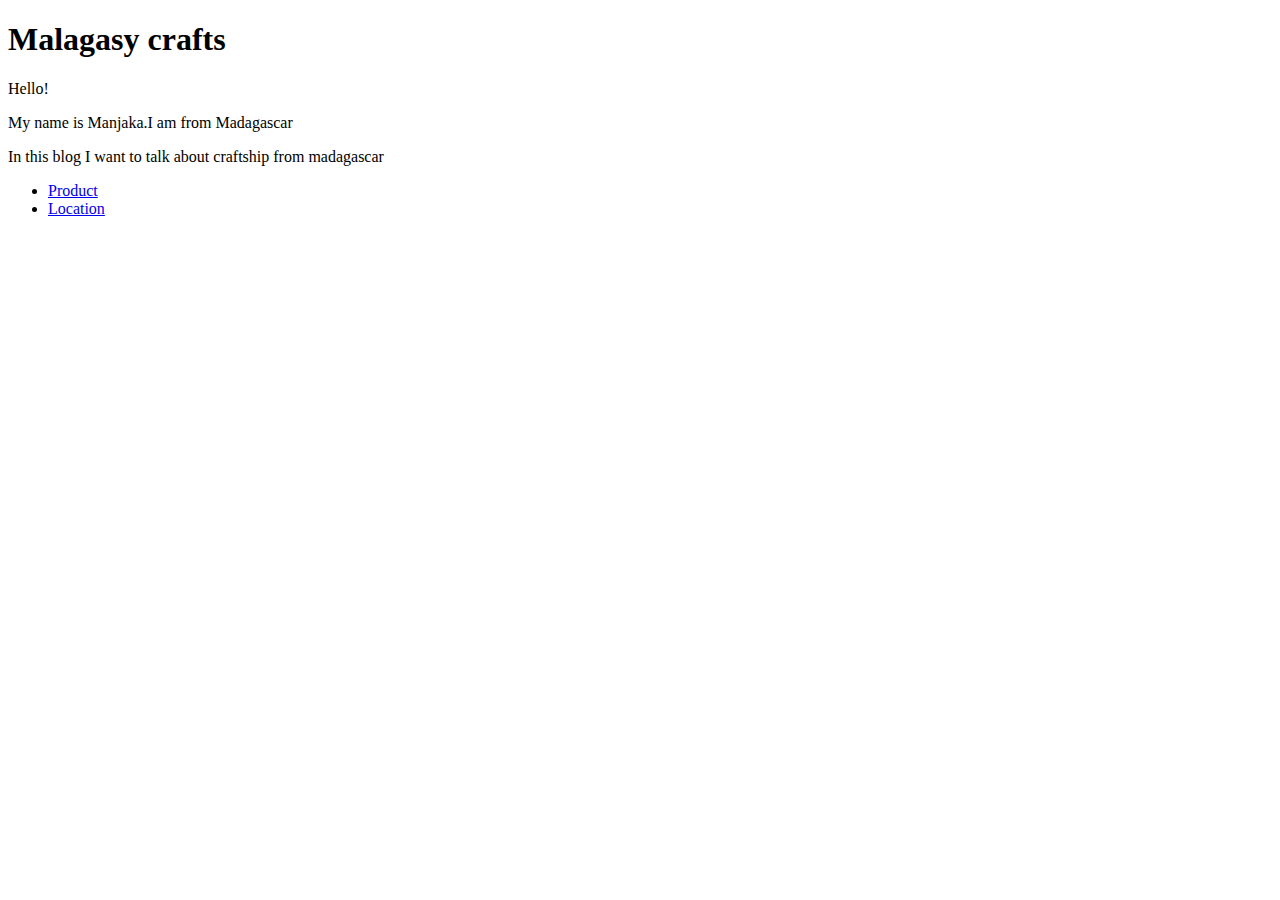
<file: new-year.html/index.html>
<!DOCTYPE html>
<html lang="en">
  <head>
    <meta charset="UTF-8">
    <meta name="viewport" content="width=device-width">
    <title>My first blog</title>
  </head>
  <body>
  <header>
      <h1>Malagasy crafts</h1>
  </header>
  <main>
    <article>
      <p>
        Hello!
      </p>
      <p> </p>
      <p>My name is Manjaka.I am from Madagascar</p>
      <p>In this blog I want to talk about craftship from madagascar</p>
      <ul>
        <li><a href="madagascar.html">Product</a></li>
        <li><a href="madagascar.html">Location</a></li>
      </ul>
    </article>
  </main>
    <nav>
         <p><a href="madagascar.html">
    </nav>
  </body>
</html>
</file>
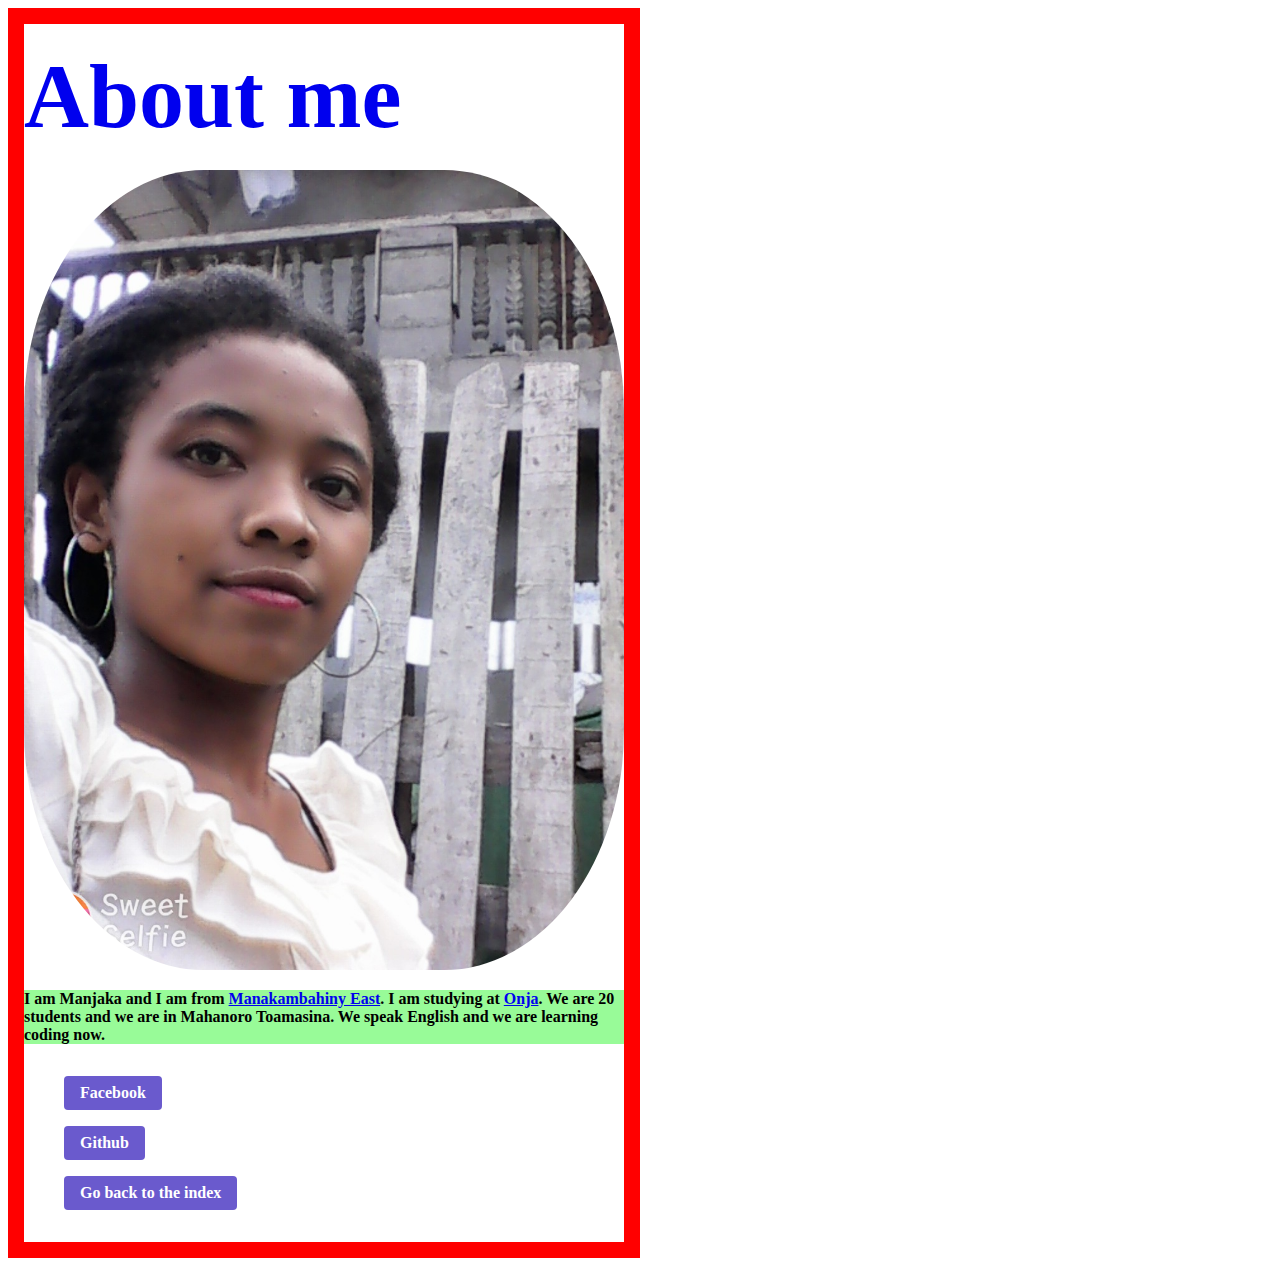
<file: about-me.html>
<!DOCTYPE html>
<html lang="en">

<head>
  <meta charset="UTF-8">
  <meta name="viewport" content="width=device-width">
  <title>About me</title>
  <link rel="sheetstyle" href="blog.css">
  <link href="stylesheet-3.css" rel="stylesheet">
</head>

<body>
      <header>
          <h1><a href="about-me.html">About me</a></h1>
      </header>
      <main>
        <img src="rhm.jpg" width="600" height="50%" alt="mjk">
            <p>I am Manjaka and I am from <a href="https://en.wikipedia.org/wiki/Manakambahiny_Est">Manakambahiny East</a>. I am studying at <a href="https://mobile.facebook.com/OnjaAfrica/?__tn__=C-R&_rdc=1&_rdr">Onja</a>.  
               We are 20 students and we are in Mahanoro Toamasina. We speak English and we are learning coding now.
            </p>
      </main>
      <footer>
      <nav>
        <ul>
            <li><a href="https://web.facebook.com/manjaka.delancy">Facebook</a></li>
            <li><a href="https://github.com/moro-patana/blog">Github</a></li>
            <li><a href="index.html">Go back to the index</a></li>
        </ul>
      </nav>
      </footer>
</body>

</html>
</file>
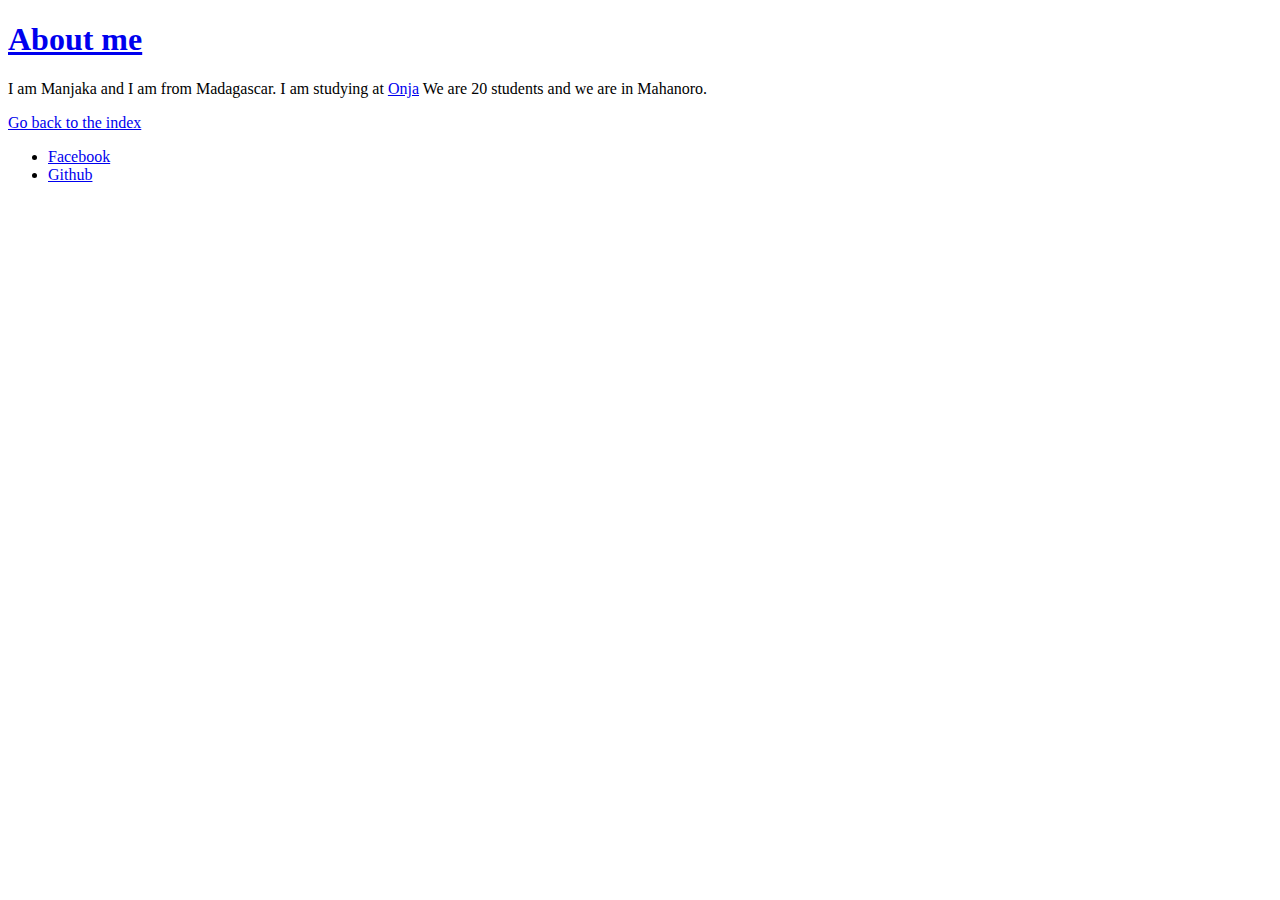
<file: about.html>
<!DOCTYPE html>
<html lang="en">

<head>
  <meta charset="UTF-8">
  <meta name="viewport" content="width=device-width">
  <title>About me</title>
  <link rel="sheetstyle" href="blog.css">
</head>

<body>
      <header>
          <h1><a href="about.html">About me</a></h1>
      </header>
      <main>
            <p>I am Manjaka and I am from Madagascar. I am studying at <a href="https://mobile.facebook.com/OnjaAfrica/?__tn__=C-R&_rdc=1&_rdr">Onja</a> 
               We are 20 students and we are in Mahanoro.
            </p>
      </main>
      <nav>
          <p><a href="index.html">Go back to the index</a></p>
      </nav>
      <footer>
        <ul>
            <li><a href="https://web.facebook.com/manjaka.delancy">Facebook</a></li>
            <li><a href="https://github.com/moro-patana/blog">Github</a></li>
        </ul>
      </nav>
      </footer>
</body>

</html>
</file>
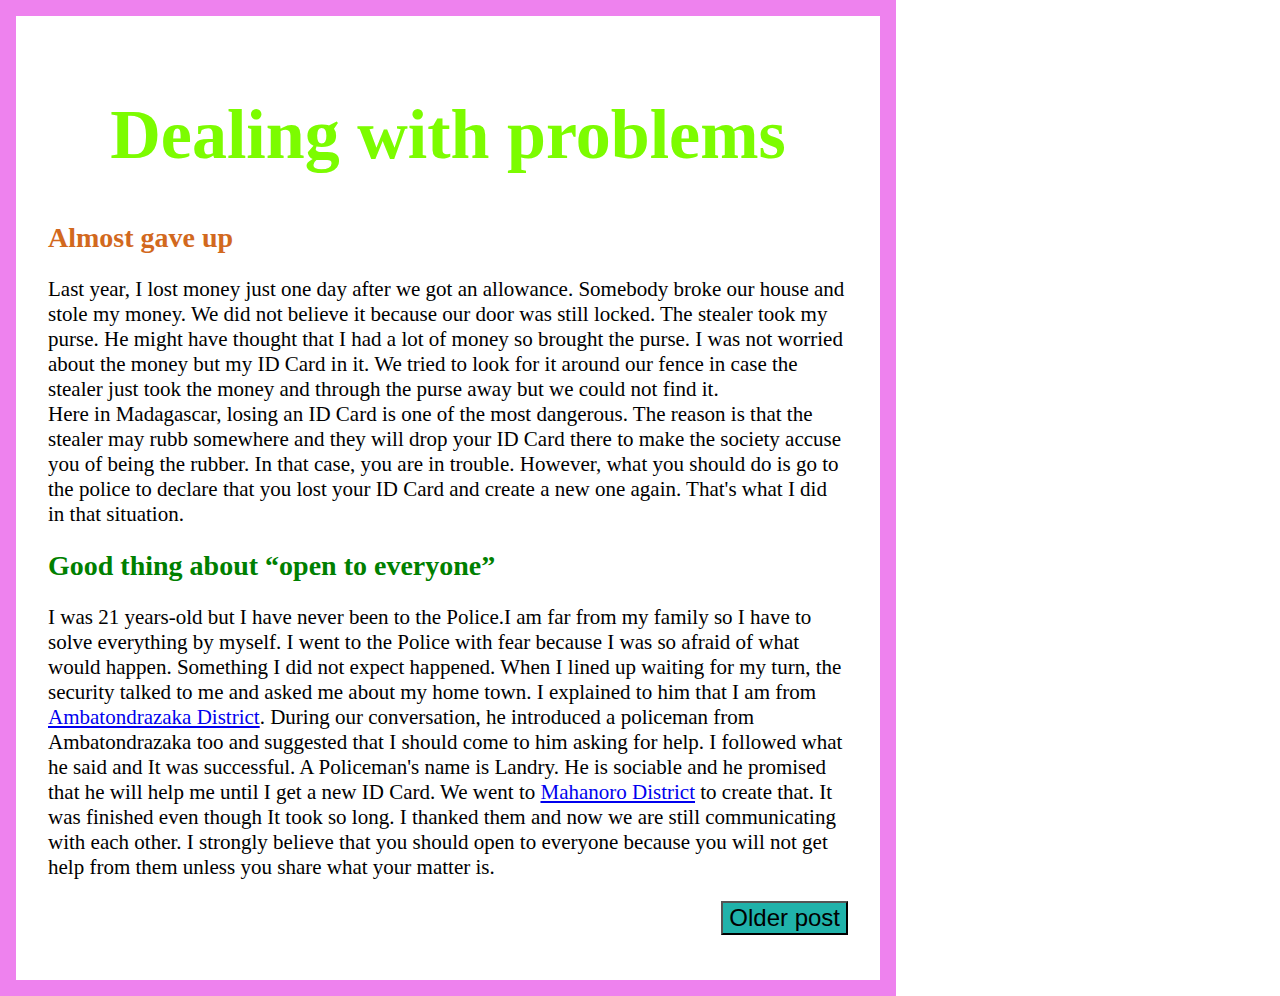
<file: difficulty.html>
<!DOCTYPE html>
<html lang="en">
<head>
    <meta charset="UTF-8">
    <title>Difficulty</title>
    <link href="stylesheet-8.css" rel="stylesheet">
</head>
<body>
    <header>
        <h1>
            Dealing with problems
        </h1>
    </header>
    <main>
        <section>
            <header>
                <h2>
                    Almost gave up
                </h2>
            </header>
            <div>
                <p>
                    Last year, I lost money just one day after we got an allowance. Somebody broke our house and stole my money. We did not believe it 
                    because our door was still locked. The stealer took my purse. He might have thought that I had a lot of money so brought the purse. 
                    I was not worried about the money but my ID Card in it. We tried to look for it around our fence in case the stealer just took the money 
                    and through the purse away but we could not find it.
                    <br>
                    Here in Madagascar, losing an ID Card is one of the most dangerous. The reason is that the stealer may rubb somewhere and they will drop your ID Card there 
                    to make the society accuse you of being the rubber. In that case, you are in trouble.
                    However, what you should do is go to the police to declare that you lost your ID Card and create a new one again. That's what I did in that situation.
                </p>
            </div>
        </section>
        <section>
        <header>
            <h2>
                Good thing about <q>open to everyone</q>
            </h2>
        </header>
        <div>
            <p>
                I was 21 years-old but I have never been to the Police.I am far from my family so I have to solve everything by myself. I went to the Police with fear 
                because I was so afraid of what would happen. Something I did not expect happened. When I lined up waiting for my turn, the security talked to me and 
                asked me about my home town. I explained to him that I am from <a href="https://en.wikipedia.org/wiki/Ambatondrazaka_District">
                Ambatondrazaka District</a>. During our conversation, he introduced a policeman from Ambatondrazaka too 
                and suggested that I should come to him asking for help. I followed what he said and It was successful. A Policeman's name is Landry. He is sociable and he promised 
                that he will help me until I get a new ID Card. We went to <a href="https://en.wikipedia.org/wiki/Mahanoro_(district)">Mahanoro District</a> to create that. It was finished even though It took so long. I thanked them and now we are 
                still communicating with each other. I strongly believe that you should open to everyone because you will not get help from them unless you share what your matter is.
            </p>
        </div>
        </section>
    </main>
    <footer>
        <nav class="post">
            <button>
                   <a href="post.html">Older post</a>
            </button>
        </nav>
    </footer>
</body>
</html>
</file>
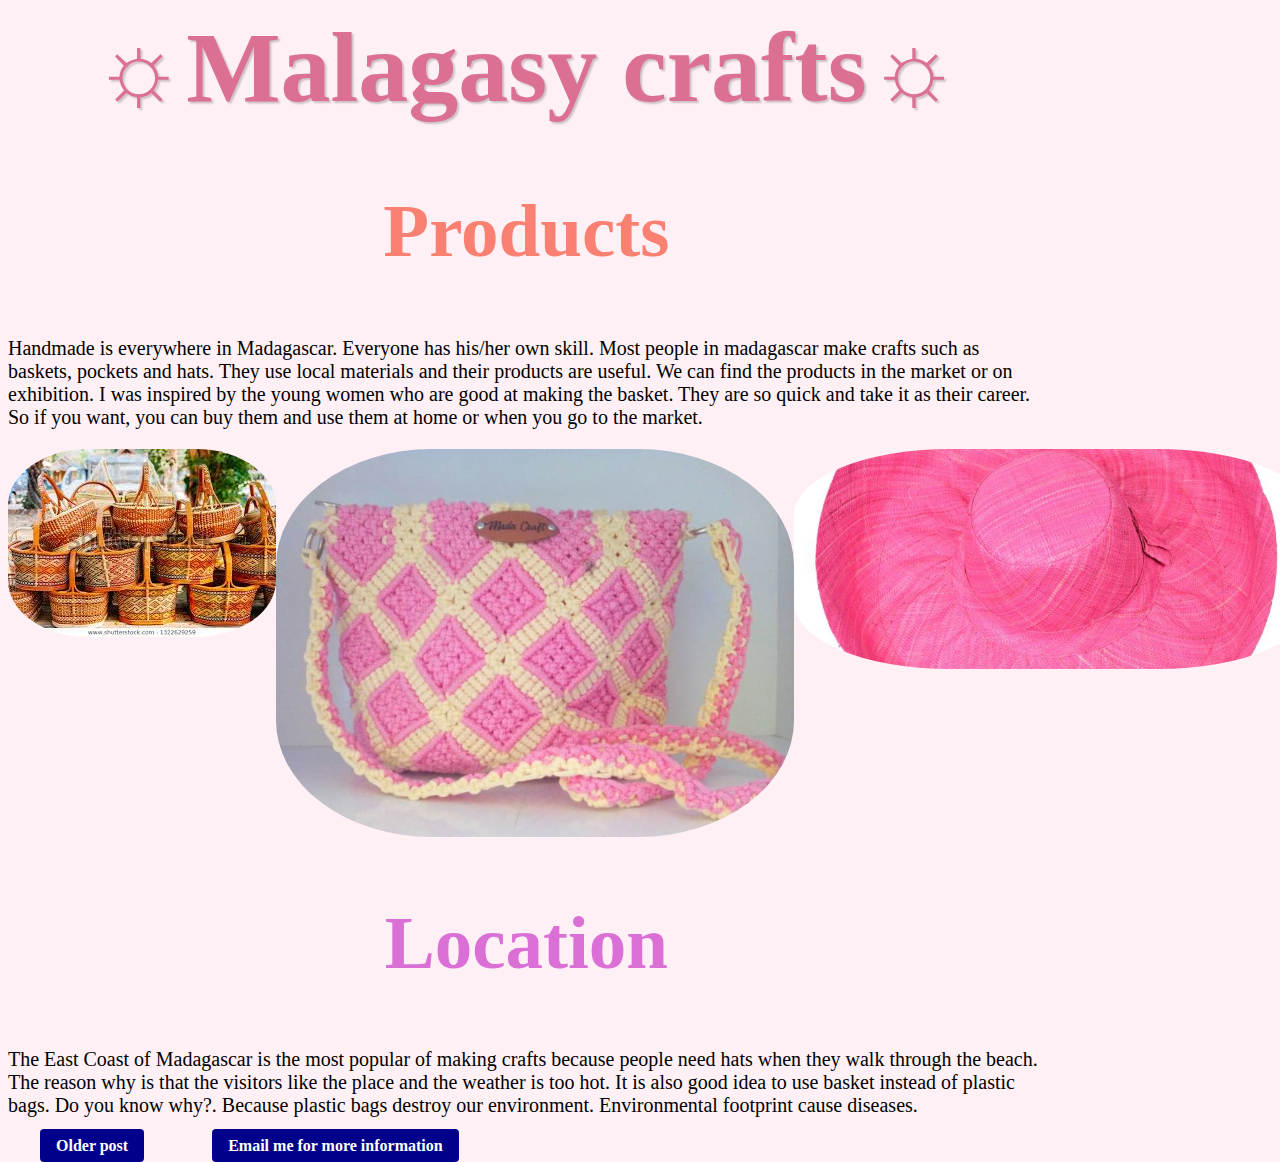
<file: madagascar.html>
<!DOCTYPE html>
<html lang="en">

<head>
  <meta charset="UTF-8">
  <meta name="viewport" content="width=device-width">
  <title>
    My first blog
  </title>
  <link href="style.css" rel="stylesheet">
</head>

<body>
      <header>
        <h1>Malagasy crafts</h1>
      </header>
    <main>
      <section id="product">
        <h2>Products</h2>
      </section>
        <p>
          Handmade is everywhere in Madagascar. Everyone has his/her own skill. Most people in madagascar make crafts such
          as baskets, pockets and hats.
          They use local materials and their products are useful.
          We can find the products in the market or on exhibition. I was inspired by the young women who are good at
          making the basket. They are so quick and take it as their career.
          So if you want, you can buy them and use them at home or when you go to the market.
        </p>
        <div class="container">
            <img src="basket.jpg" alt="basket">
            <img src="pocket.jpg" alt="pocket">
            <img src="sunhat.jpg" alt="sunhat">
        </div>
        <section id="location">
            <h2>Location</h2>
        </section>
        <p>
          The East Coast of Madagascar is the most popular of making crafts because people need hats when they walk
          through the beach.
          The reason why is that the visitors like the place and the weather is too hot. It is also good idea to use basket
          instead of plastic bags. Do you know why?. Because plastic bags destroy our environment.
          Environmental footprint cause diseases.
        </p>
      </main>
    
<footer>
    <nav>
      <a href="post.html">Older post</a>
      <a href="mailto:randrianirinaholisoa@gmail.com">
        Email me for more information</a>
      </nav>
</footer>
</body>

</html>
</file>
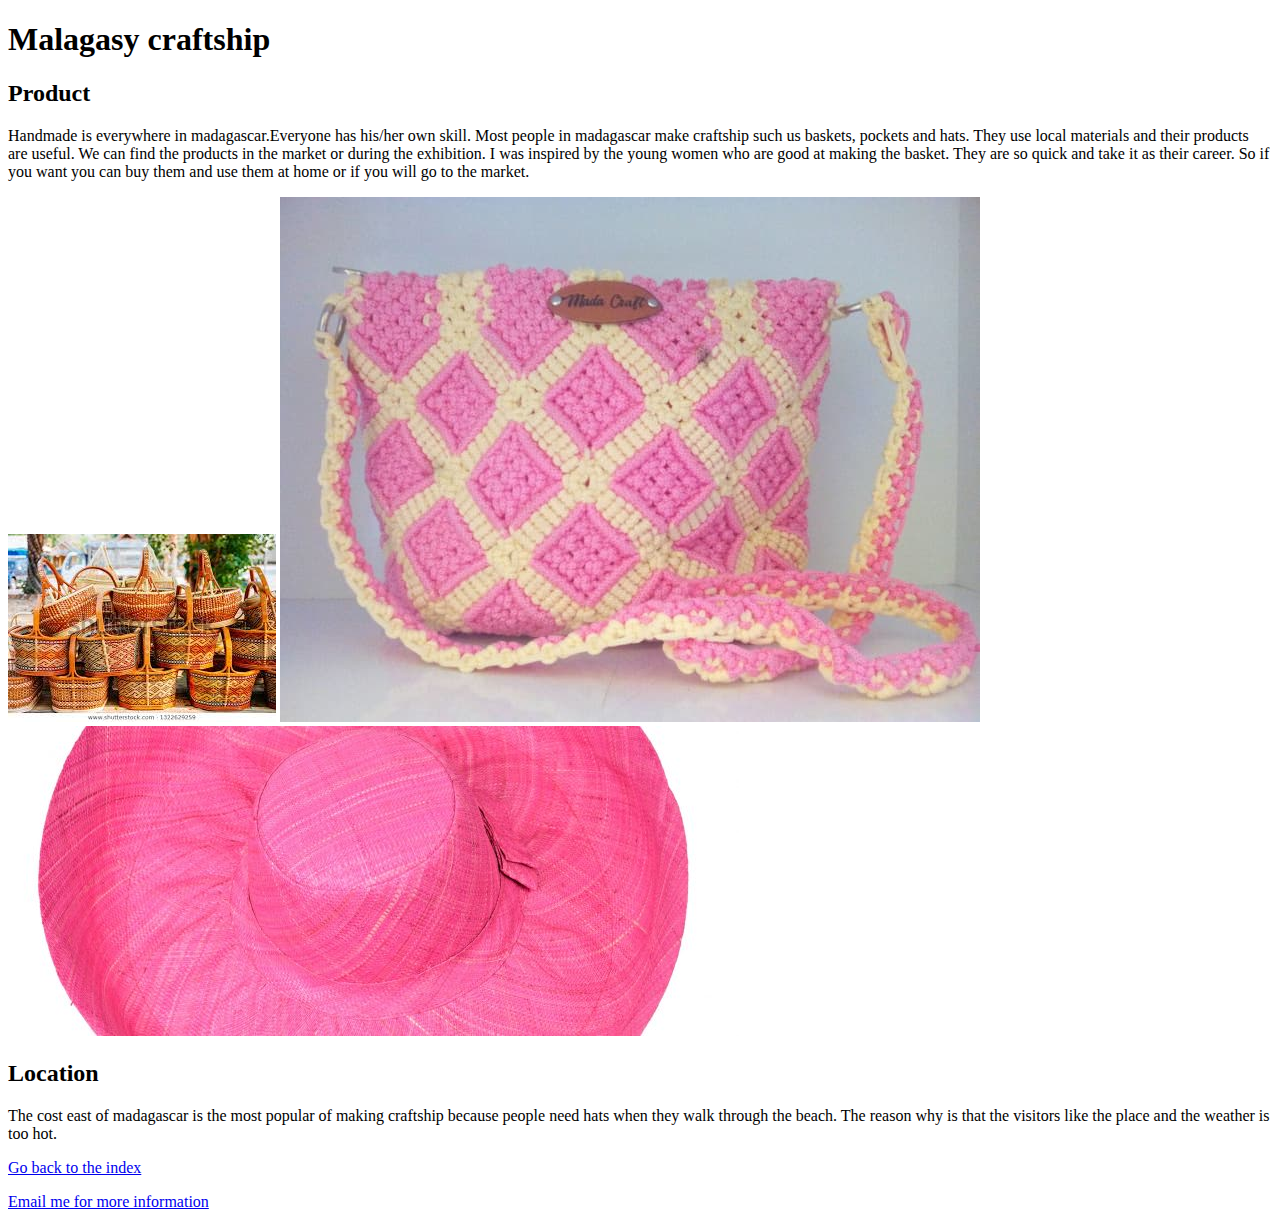
<file: template.html>
<!DOCTYPE html>
<html lang="en">

<head>
  <meta charset="UTF-8">
  <meta name="viewport" content="width=device-width">
  <title>
    My first blog
  </title>
</head>

<body>
  <h1 id="heading">Malagasy craftship</h1>
  <main>
    <h2>Product</h2>
    <p>
      Handmade is everywhere in madagascar.Everyone has his/her own skill. Most people in madagascar make craftship such
      us baskets, pockets and hats.
      They use local materials and their products are useful.
      We can find the products in the market or during the exhibition. I was inspired by the young women who are good at
      making the basket. They are so quick and take it as their career.
      So if you want you can buy them and use them at home or if you will go to the market.
    </p>
    <img src="basket.jpg" alt="basket">
    <img src="pocket.jpg" alt="pocket">
    <img src="sunhat.jpg" alt="sunhat">
    <p> </p>
    <h2>Location</h2>
    <p>
      The cost east of madagascar is the most popular of making craftship because people need hats when they walk
      through the beach.
      The reason why is that the visitors like the place and the weather is too hot.
    </p>
  </main>
  <nav>
    <p><a href="index.html">Go back to the index</a></p>
  </nav>
  <footer>
    <p><a href="holisoarandruanirina@gmail.com">
        Email me for more information</a></p>
  </footer>
</body>

</html>
</file>
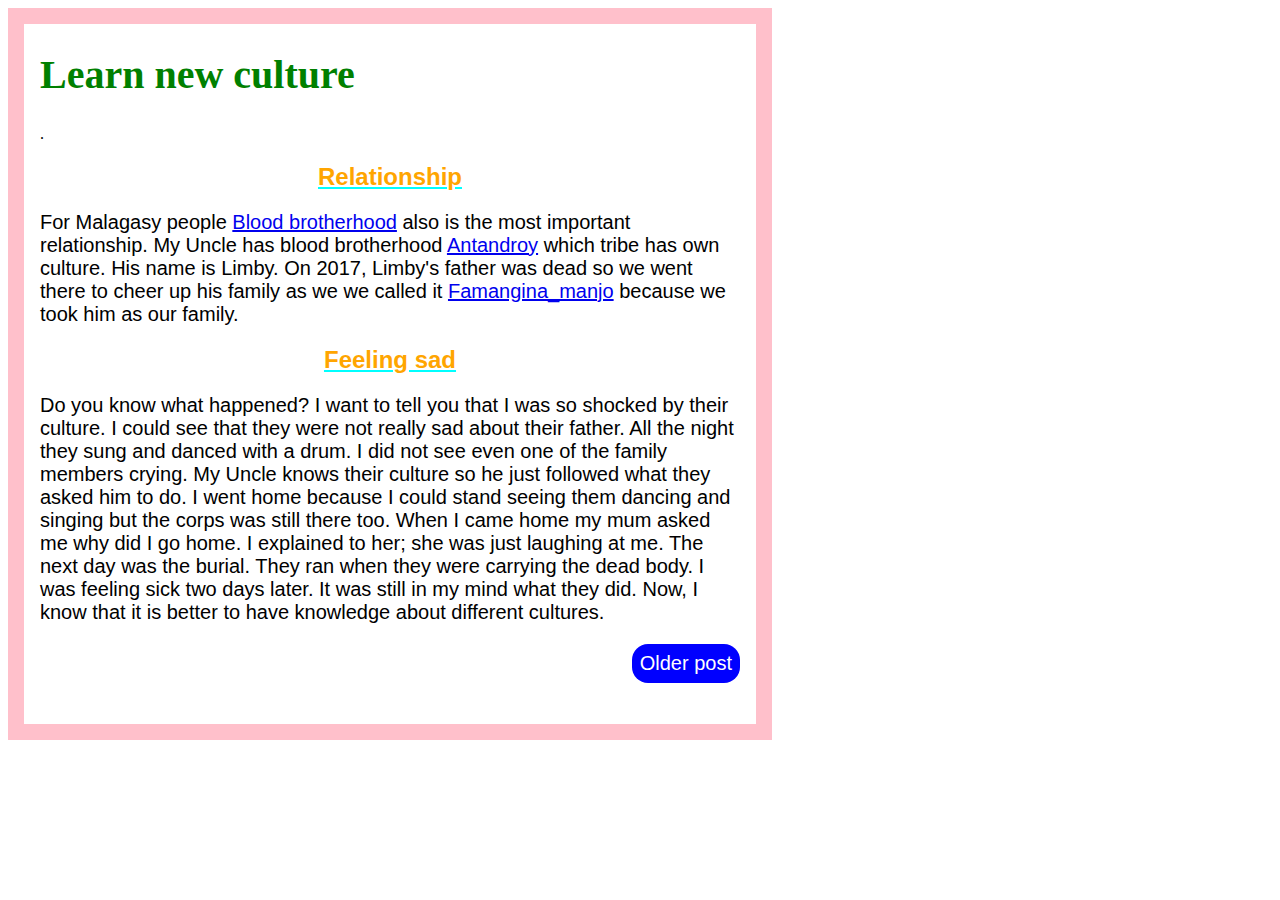
<file: unusual.html>
<!DOCTYPE html>
    <html lang="en">
    <head>
        <meta charset="UTF-8">
        <meta name="viewport" content="width=device-width, initial-scale=1.0">
        <title>Culture</title>
        <link href="my-first-stylesheet.css" rel="stylesheet">
    </head>
    <body>
        <section>
            <header>
                <h1>Learn new culture</h1>.
            </header>
        </section>
            <main>
    <section class="relationship">
        <header>
            <h2>
                Relationship
            </h2>
        </header>
        <p>
            For Malagasy people <a href="https://en.wikipedia.org/wiki/Blood_brother">Blood brotherhood</a> also
            is the most important relationship.
            My Uncle has blood brotherhood <a href="https://en.wikipedia.org/wiki/Antandroy">Antandroy</a> which tribe has 
            own culture. His name is Limby.
            On 2017, Limby's father was dead so we went there to cheer up his family as we we called it <a href="https://mg.wikibooks.org/wiki/Famangiana_manjo">Famangina_manjo</a>
            because we took him as our family.
        </p>
    </section>
    <section class="feeling-sad">
        <header>
            <h2>
                Feeling sad
            </h2>
        </header>
        <p>
            Do you know what happened?
            I want to tell you that I was so shocked by their culture. I could see that
            they were not really sad about their father. All the night they sung and danced
            with a drum. I did not see even one of the family members crying. My Uncle knows
            their culture so he just followed what they asked him to do. I went home because 
            I could stand seeing them dancing and singing but the corps was still there too. 
            When I came home my mum asked me why did I go home. I explained to her; she was just 
            laughing at me. The next day was the burial. They ran when they were carrying the dead body. 
            I was feeling sick two days later. It was still in my mind what they did. Now, I know that 
            it is better to have knowledge about different cultures. 
        </p>
    </section>
    </main> 
    <footer>
        <nav>
            <p><a href="post.html">Older post</a></p>
        </nav>
    </footer>   
    </body>
    </html>
</file>
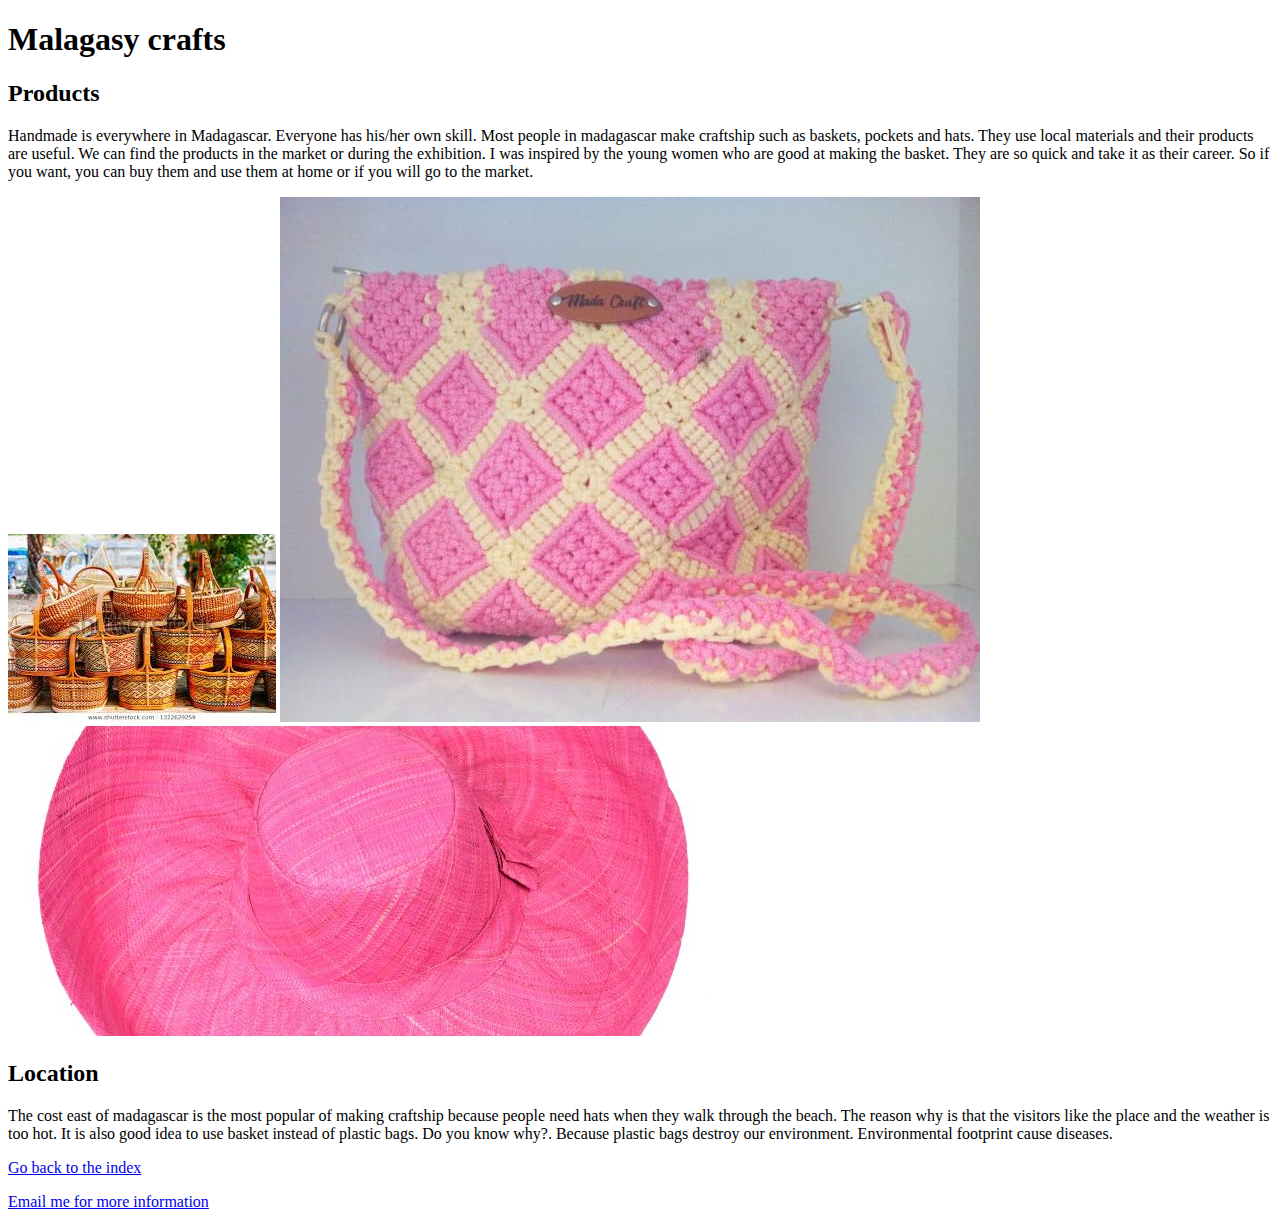
<file: new-year.html/madagascar.html>
<!DOCTYPE html>
<html lang="en">

<head>
  <meta charset="UTF-8">
  <meta name="viewport" content="width=device-width">
  <title>
    My first blog
  </title>
</head>

<body>
  <h1 id="heading">Malagasy crafts</h1>
  <main>
    <h2>Products</h2>
    <p>
      Handmade is everywhere in Madagascar. Everyone has his/her own skill. Most people in madagascar make craftship such
      as baskets, pockets and hats.
      They use local materials and their products are useful.
      We can find the products in the market or during the exhibition. I was inspired by the young women who are good at
      making the basket. They are so quick and take it as their career.
      So if you want, you can buy them and use them at home or if you will go to the market.
    </p>
    <img src="basket.jpg" alt="basket">
    <img src="pocket.jpg" alt="pocket">
    <img src="sunhat.jpg" alt="sunhat">
    <p> </p>
    <h2>Location</h2>
    <p>
      The cost east of madagascar is the most popular of making craftship because people need hats when they walk
      through the beach.
      The reason why is that the visitors like the place and the weather is too hot. It is also good idea to use basket instead of plastic bags. Do you know why?. Because plastic bags destroy our environment.
      Environmental footprint cause diseases.

    </p>
  </main>
  <nav>
    <p><a href="index.html">Go back to the index</a></p>
  </nav>
  <footer>
    <p><a href="holisoarandruanirina@gmail.com">
        Email me for more information</a></p>
  </footer>
</body>

</html>
</file>
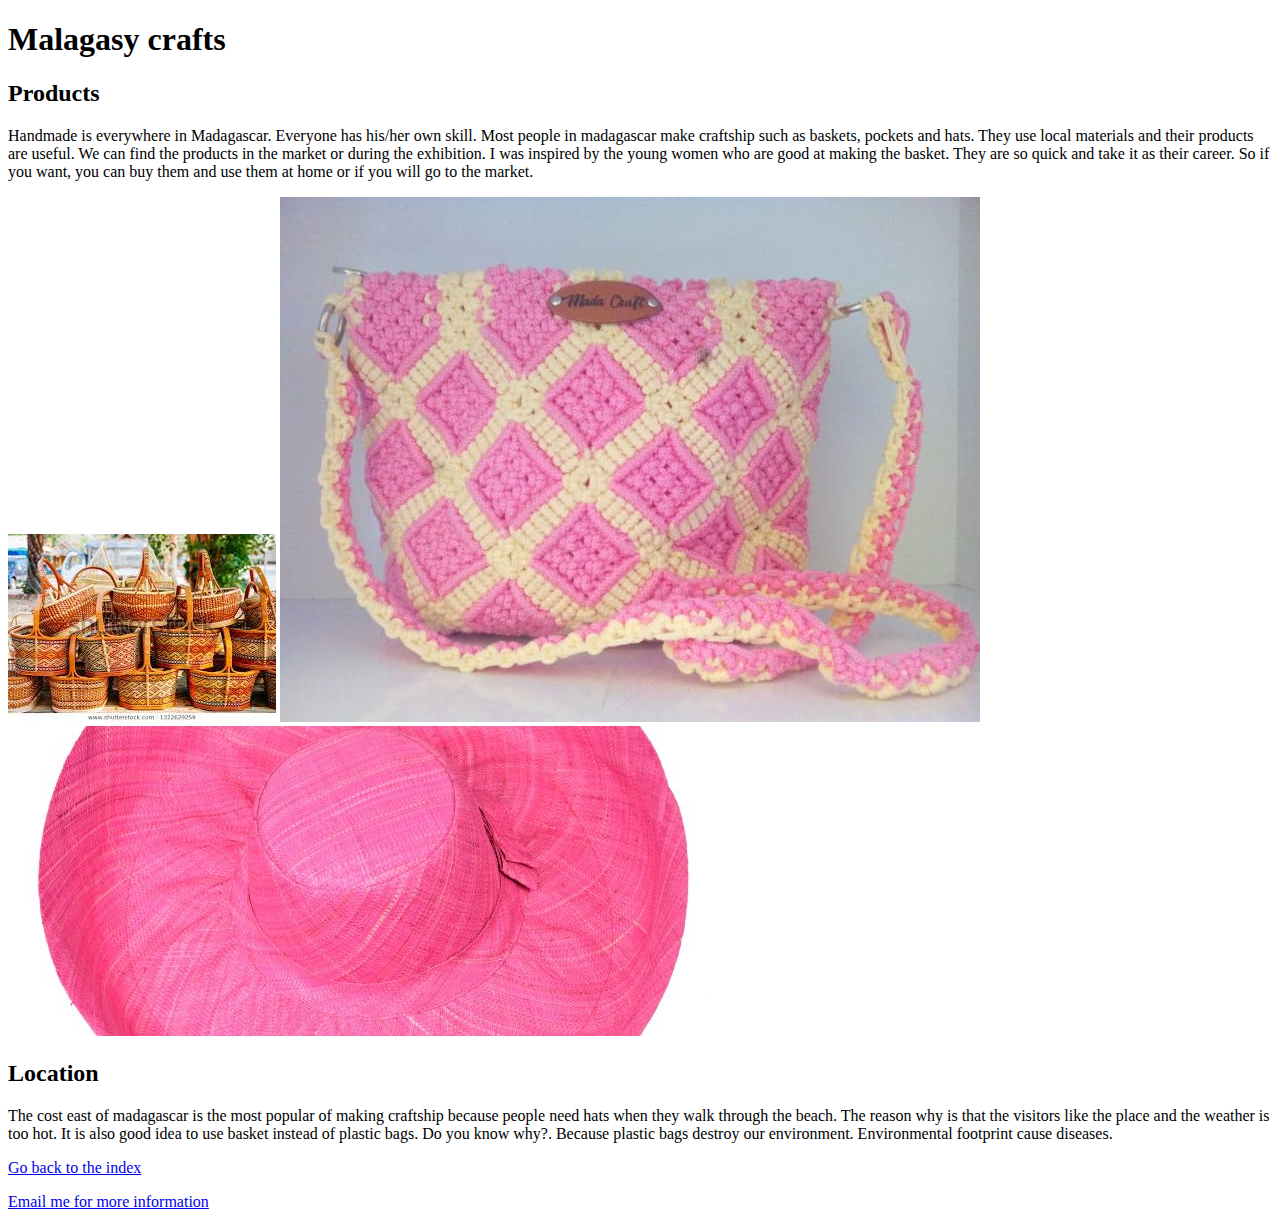
<file: new-year/madagascar.html>
<!DOCTYPE html>
<html lang="en">

<head>
  <meta charset="UTF-8">
  <meta name="viewport" content="width=device-width">
  <title>
    My first blog
  </title>
</head>

<body>
  <h1 id="heading">Malagasy crafts</h1>
  <main>
    <h2>Products</h2>
    <p>
      Handmade is everywhere in Madagascar. Everyone has his/her own skill. Most people in madagascar make craftship such
      as baskets, pockets and hats.
      They use local materials and their products are useful.
      We can find the products in the market or during the exhibition. I was inspired by the young women who are good at
      making the basket. They are so quick and take it as their career.
      So if you want, you can buy them and use them at home or if you will go to the market.
    </p>
    <img src="basket.jpg" alt="basket">
    <img src="pocket.jpg" alt="pocket">
    <img src="sunhat.jpg" alt="sunhat">
    <p> </p>
    <h2>Location</h2>
    <p>
      The cost east of madagascar is the most popular of making craftship because people need hats when they walk
      through the beach.
      The reason why is that the visitors like the place and the weather is too hot. It is also good idea to use basket instead of plastic bags. Do you know why?. Because plastic bags destroy our environment.
      Environmental footprint cause diseases.
    </p>
  </main>
  <nav>
    <p><a href="index.html">Go back to the index</a></p>
  </nav>
  <footer>
    <p><a href="holisoarandruanirina@gmail.com">
        Email me for more information</a></p>
  </footer>
</body>

</html>
</file>
<file: stylesheet-3.css>
body {
  max-width: 600px;
  display: flex;
  flex-direction: column;
  border: 1rem solid red;
}

h1 > a[href*="about-me.html"] {
    font-family: fantasy;
    font-size: 90px;
    text-decoration: none;
    text-align: top;
}
 p { font-weight: bold;
    background-color: palegreen;
}
nav li {
  list-style: none;
}
img {
  border-radius: 30%;
}

nav a {
    display: inline-block;
    margin-block-end: 1rem;
    padding: .5rem 1rem;
    color: #fff;
    background-color: slateblue;
    border-radius: .25rem;
    font-weight: 700;
    text-decoration: none;
    transform: scale(1);
    transition: transform .1s ease-out;
  }
  

h1 {
    animation-duration: 3s;
    animation-name: slide-up;
      }
      
  @keyframes slide-up {
    from {
      padding-top: 100px;
      opacity: .25;
      line-height: 80px;
    }
    to {
      padding-top: 0;
      opacity:1;
    }
</file>
<file: stylesheet-8.css>
body {
    width: 800px;
    height: 900px;
    border: 1rem solid violet;
    margin: 0;
    padding: 2rem;
}
header > h1 {
    font-family: Cambria, Cochin, Georgia, Times, 'Times New Roman', serif;
    color: lawngreen;
    font-size: 70px;
    text-align: center;
}
section:nth-of-type(1) > header h2 {
    font-family: cursive;
    color: chocolate;
    font-size: 28px;
}
section:nth-of-type(1) > div >p {
    font-family: serif;
    font-size: 21px;
}
section:nth-of-type(2) > header h2 {
    font-family: cursive;
    font-size: 28px;
    color: green;
}
section:nth-of-type(2) > div p {
    font-family: serif;
    font-size: 21px;
}
footer > nav > button {
    background-color: lightseagreen;
}
footer a {
    text-decoration: none;
    text-decoration: none;
    color: black;
    font-size: 24px;
}
.post {
    text-align: right;
}
</file>
<file: style.css>
html, body {
  background-color: lavenderblush;
  width: 90%;
  height: 90%;
  background-size: 80%;
  border: 1rem plum;
}
.container {
  display: flex;
  flex-direction: row;
}
img {
  width: 50%;
  height: 50%;
  border-radius: 30%;
  flex-wrap: wrap;
}
 
 header h1 {
  color: palevioletred;
   margin: 0;
   font-size: 100px;
   text-shadow: 2px 2px 2px rgba(0,0,0,.2);
   text-align: center;
 }
 
 header h1:before,
 header h1:after {
   content: '☼';
   display: inline-block;
   margin: 0.1rem;
 }

 
 #product {
   color: salmon;
   background-position: center;
   font-family: cursive;
   font-size: 50px;
   text-align: center;
 }
 p {
   color: black;
   font-family: 'Times New Roman', Times, serif;
   font-size: 20px;
 }
 #location {
   color: orchid;
   background-position: center;
   font-family: fantasy;
   font-size: 50px;
   text-align: center;

 }

#product {
  animation-duration: 3s;
  animation-name: slidein;
     }
  
  @keyframes slidein {
    from {
      margin-left: 100%;
      width: 300%; 
    }
  
    75% {
      font-size: 300%;
      margin-left: 25%;
      width: 150%;
    }
  
    to {
      margin-left: 0%;
      width: 100%;
    }
  }
  #location {
    animation-duration: 3s;
    animation-name: slidein;
  }
  
  @keyframes slidein {
    from {
      margin-left: 100%;
      width: 300%; 
    }
  
    75% {
      font-size: 300%;
      margin-left: 25%;
      width: 150%;
    }
  
    to {
      margin-left: 0%;
      width: 100%;
    }
  }
  footer a {
    display: inline;
    padding: .5rem 1rem;
    color: #fff;
    background-color:darkblue;
    border-radius: .25rem;
    font-weight: 700;
    text-decoration: none;
    transform: scale(1);
    transition: transform .1s ease-out;
    margin: 2rem;
  }
</file>
<file: my-first-stylesheet.css>
body {
  border: 1rem solid pink;
  width: 700px;
  height: 700px;
  padding-left: 1rem;
  padding-right: 1rem;
}

h1 {
  font-family: 'Times New Roman', Times, serif;
  color: green;
  font-size: 40px;
  text-align: top;
}

h2 {
  font-family: Arial, Helvetica, sans-serif;
  text-align: center;
  color: orange;
  text-decoration:aqua;
    text-decoration-line: underline;
    vertical-align: 3cm;
}
p {
  font-family: 'Trebuchet MS', 'Lucida Sans Unicode', 'Lucida Grande', 'Lucida Sans', Arial, sans-serif;
  font-size: 20px;
}
footer {
  text-align: right;
}
footer a {
  display: inline-block;
  padding: .5rem;
  color: #fff;
  background-color: blue;
  border-radius: 1rem;
  text-decoration: none;
  transform: scale(1);
  transition: transform .2s ease-out;
}
</file>
